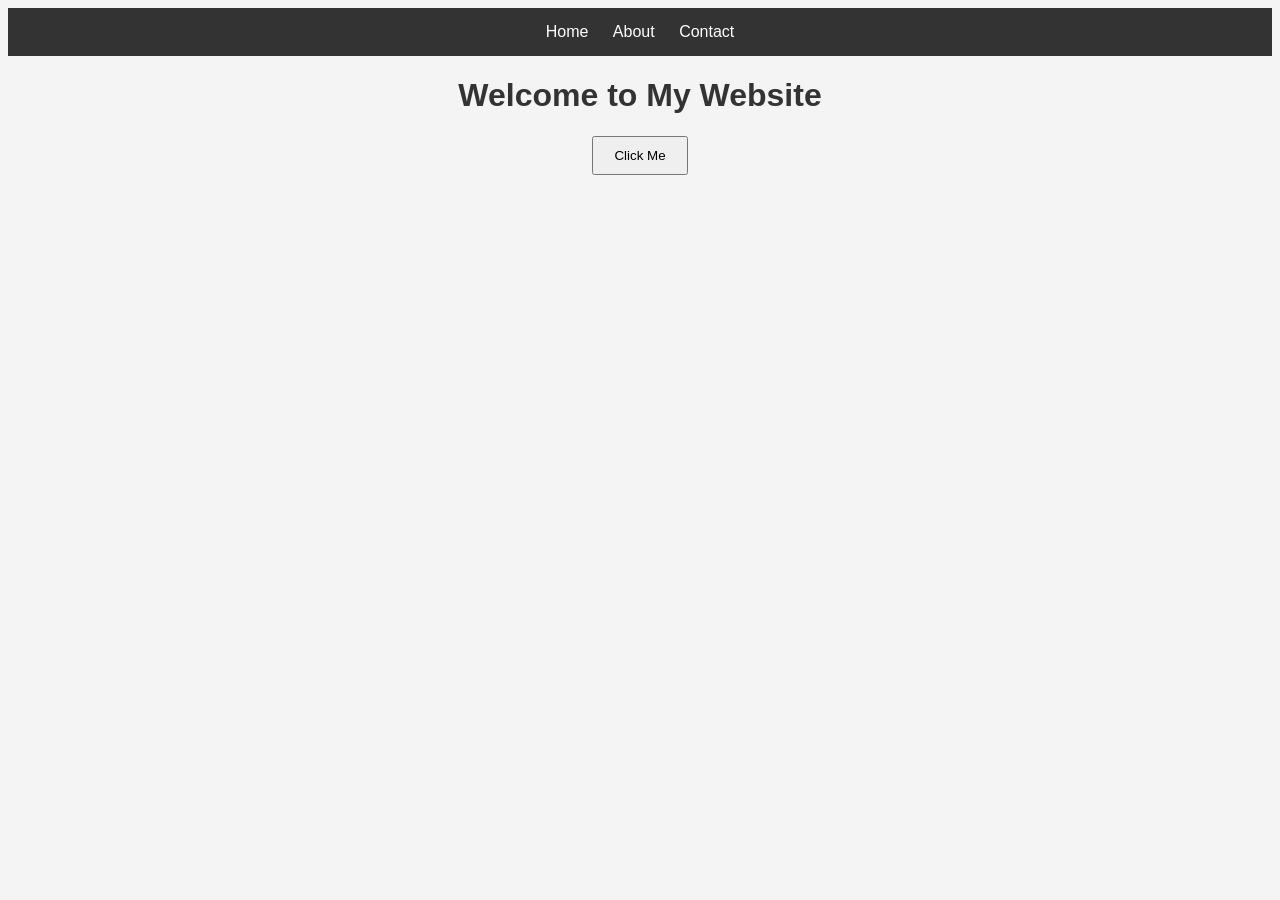
<file: 01-website.html>
<!DOCTYPE html>
<html>
<head>
    <title>Home</title>
    <link rel="stylesheet" href="01-website.css">
</head>
<body>

    <nav>
        <a href="index.html">Home</a>
        <a href="about.html">About</a>
        <a href="contact.html">Contact</a>
    </nav>

    <h1>Welcome to My Website</h1>

    <button id="btn">Click Me</button>

    <script src="01-website.js"></script>
</body>
</html>
</file>
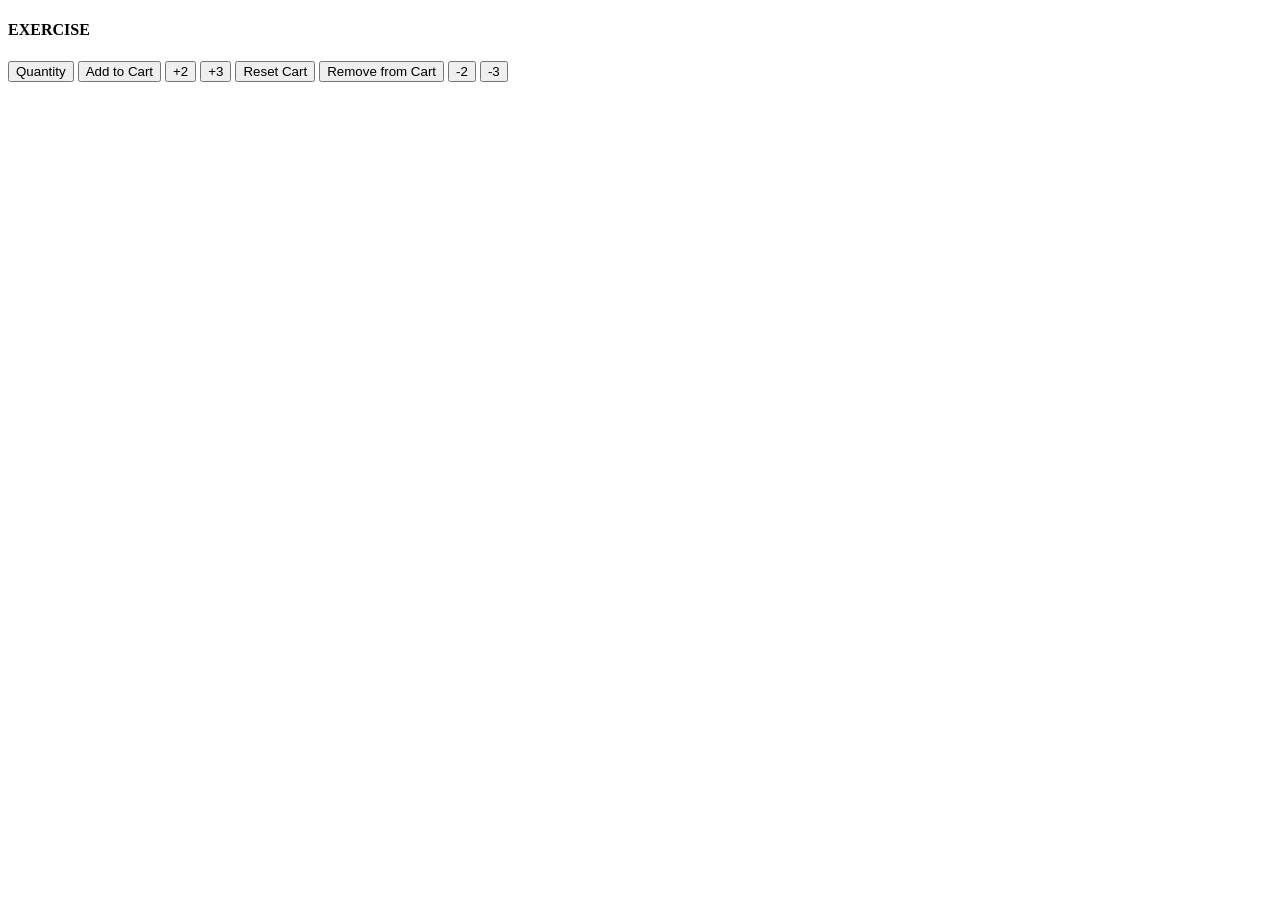
<file: 05-If-else.html>
<!DOCTYPE html>
<html>
  <head>
    <h4>EXERCISE</h4>
    <title>IF ELSE</title>
  </head>
  <body>
    
    <button onclick ="
      if(cartQuantity < 10){
      console.log(`Cart quantity: ${cartQuantity}`);
      }else{
        alert(`The cart is full`);
      }
      ">Quantity</button>
    <button onclick ="
      cartQuantity += 1;
      if(cartQuantity <= 10){
      console.log(`Cart quantity: ${cartQuantity}`);
      }else{
        alert(`The cart is full`);
      }
      ">Add to Cart</button>
    <button onclick ="
      cartQuantity += 2;
      if(cartQuantity <= 10){
      console.log(`Cart quantity: ${cartQuantity}`);
      }else{
        alert(`The cart is full`);
      }
      ">+2</button>
    <button onclick ="
      cartQuantity += 3;
      if(cartQuantity <= 10){
      console.log(`Cart quantity: ${cartQuantity}`);
      }else{
        alert(`The cart is full`);
      }
      ">+3</button>
    <button onclick ="
      cartQuantity = 0;
      console.log(`Cart quantity: ${cartQuantity}`);
      ">Reset Cart</button>
      



    <button onclick ="
      cartQuantity -= 1;
      if(cartQuantity >= 0){
      console.log(`Cart quantity: ${cartQuantity}`);
      }else{
        alert(`Not enough items in the cart`);
      }
      ">Remove from Cart</button>
    <button onclick ="
      cartQuantity -= 2;
      if(cartQuantity >= 0){
      console.log(`Cart quantity: ${cartQuantity}`);
      }else{
        alert(`Not enough items in the cart`);
      }
      ">-2</button>
    <button onclick ="
      cartQuantity -= 3;
      if(cartQuantity >= 0){
      console.log(`Cart quantity: ${cartQuantity}`);
      }else{
        alert(`Not enough items in the cart`);
      }
      ">-3</button>

    <script>
      let cartQuantity = 0;
    </script>
  </body>


</html>
</file>
<file: 01-website.css>
body{
    font-family: Arial, sans-serif;
    text-align: center;
    background-color: #f4f4f4;
}

nav{
    background-color: #333;
    padding: 15px;
}

nav a{
    color: white;
    text-decoration: none;
    margin: 10px;
}

h1{
    color: #333;
}

button{
    padding: 10px 20px;
    cursor: pointer;
}
</file>
